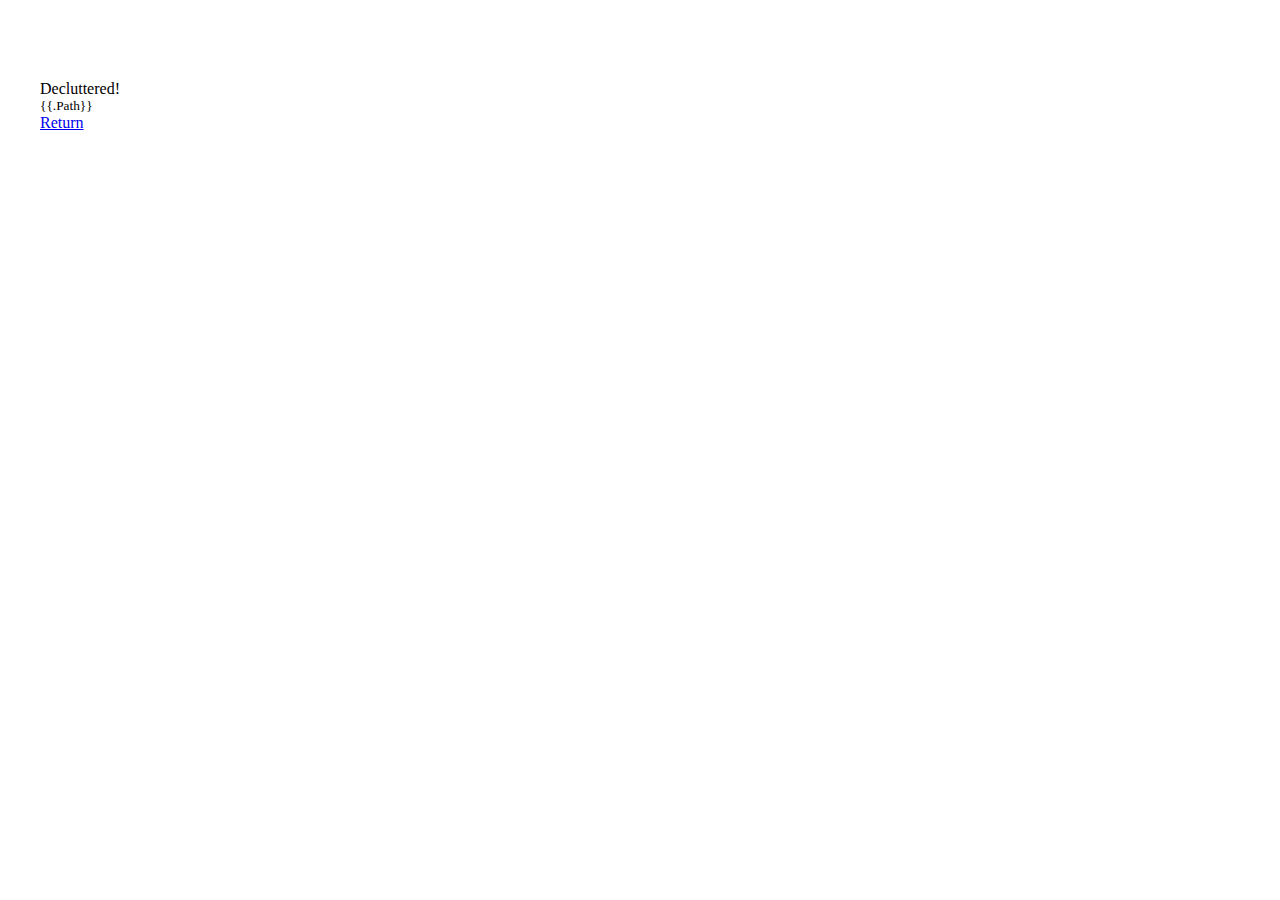
<file: sortpage.html>
<html>
    <head>
        <Title> Circle backend </Title>
        <script src="https://ajax.googleapis.com/ajax/libs/jquery/2.1.3/jquery.min.js"></script>
        <script type="application/javascript" src="public/helper.js"></script>
        <link rel="stylesheet" href="http://yui.yahooapis.com/pure/0.5.0/pure-min.css">
        <link rel="stylesheet" href="public/main.css">
    </head>
    <body>
        <div class='content'>

Decluttered! <br>
            <small>{{.Path}}</small>

<br>
<div id="returnbtn">
<a  class="pure-button" href='http://localhost:8080'> Return </a>
</div>
</div>
    </body>
</html>
</file>
<file: public/main.css>
.content {
    margin-top: 5em;
    margin-bottom: 2em;
    padding-top: 0em;
    padding-bottom: 2em; 
    padding-left: 2em;
    padding-right: 2em;
}




.dir {
    margin: 3px;
    background: #fbfbfb;
    border: 1px solid #eee;
    border-radius: 3px;
    display: inline-block;
    padding: 15px 20px 15px 20px;
    width: 200px;
    overflow: hidden;
}

.dir:hover {
    background: #555;
    color: #eee;
}

.dir:hover > .fa-folder {
    color: #eee;
}

.cmd-bar {
    position: fixed;
    width: 100%;
    bottom: 0;
    padding: 1em 1em 1em 1em;
    background: #555;
    color: #eee;
}

.cmd-bar div {
    display: inline;
    width: 200px;
}

.cmd-wrap {
    margin-left: auto;
    margin-right: auto;
    width: 100%;
}
    
#returnbtn {
    float: left;
    width: 200px;
}

#sortbutton {
    float:right;
    bottom: 30px;
    
    width: 200px;
}

#sortbutton > button {
    margin-left: auto;
    margin-right: auto;
    width: 100px;
}
    

#pathfield {
    margin: 0 auto;
    text-align: center;
    width: 100%;
    overflow: hidden;
}

/*
.cmd-bar button {
    margin-left: auto;
    margin-right: auto;
}
*/

#modefield {
    display: inline-block;
    position: relative;
    right: 30px;
    top: 10px;
    clear: both;
}

#modebar {
    display: block;
    position: absolute;
    top: 20px;
    right: 20px;
    float: right;
}

input#mode{
    width:150px;
    display: inline;
    background: #fff;
    border: 0px solid #fff;
    border-bottom: 1px solid #ccc;
    
}

button#mode{
    float: right;
    display: inline-block;
    width: 100px;
}
</file>
